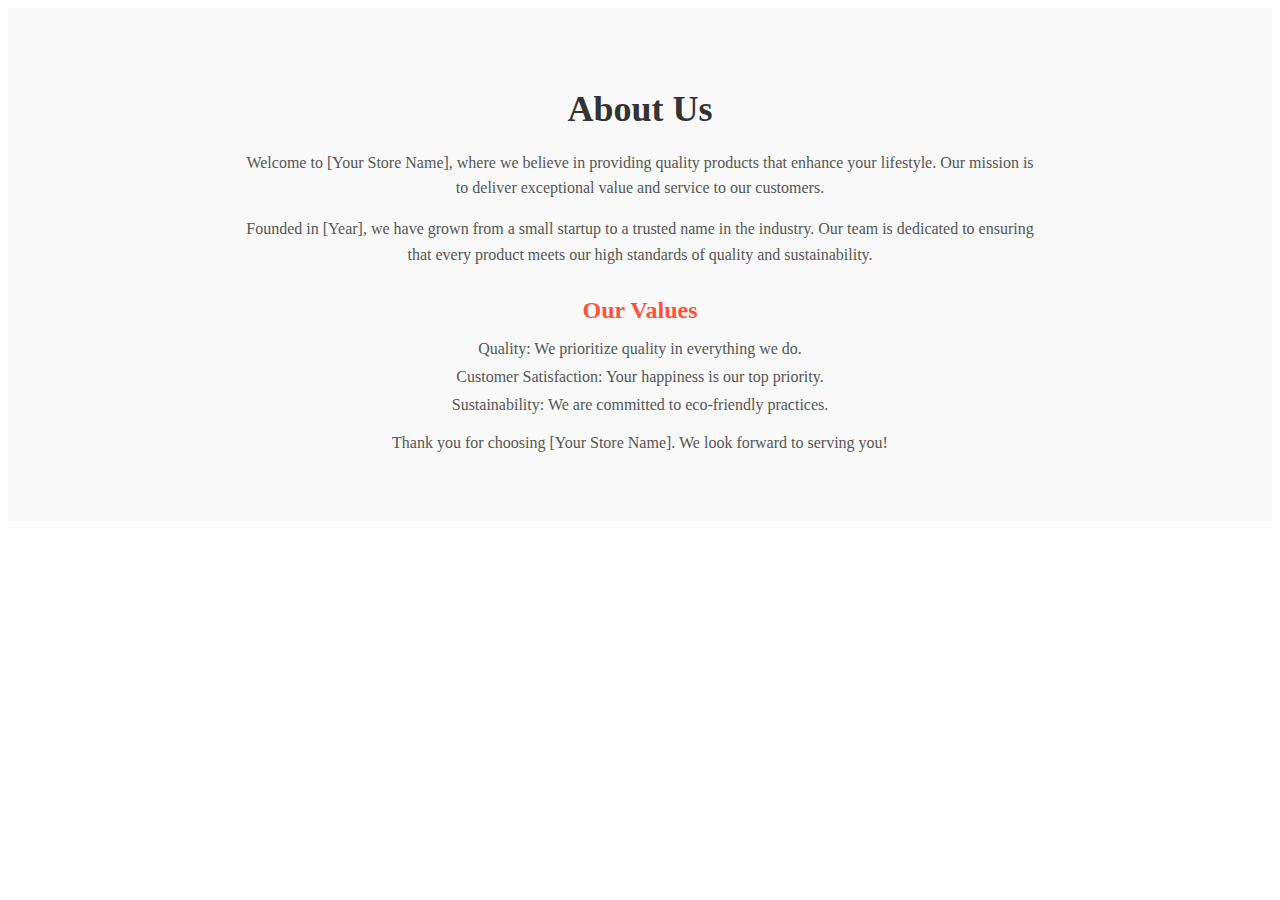
<file: about.html>
<!DOCTYPE html>
<html lang="en">
<head>
    <meta charset="UTF-8">
    <meta name="viewport" content="width=device-width, initial-scale=1.0">
    <title>About</title>
    <link rel="stylesheet" href="./about.css">
</head>
<body>
    <section class="about">
        <div class="about-container">
            <h2>About Us</h2>
            <p>Welcome to [Your Store Name], where we believe in providing quality products that enhance your lifestyle. Our mission is to deliver exceptional value and service to our customers.</p>
            <p>Founded in [Year], we have grown from a small startup to a trusted name in the industry. Our team is dedicated to ensuring that every product meets our high standards of quality and sustainability.</p>
            <h3>Our Values</h3>
            <ul>
                <li>Quality: We prioritize quality in everything we do.</li>
                <li>Customer Satisfaction: Your happiness is our top priority.</li>
                <li>Sustainability: We are committed to eco-friendly practices.</li>
            </ul>
            <p>Thank you for choosing [Your Store Name]. We look forward to serving you!</p>
        </div>
    </section>
    
</body>
</html>
</file>
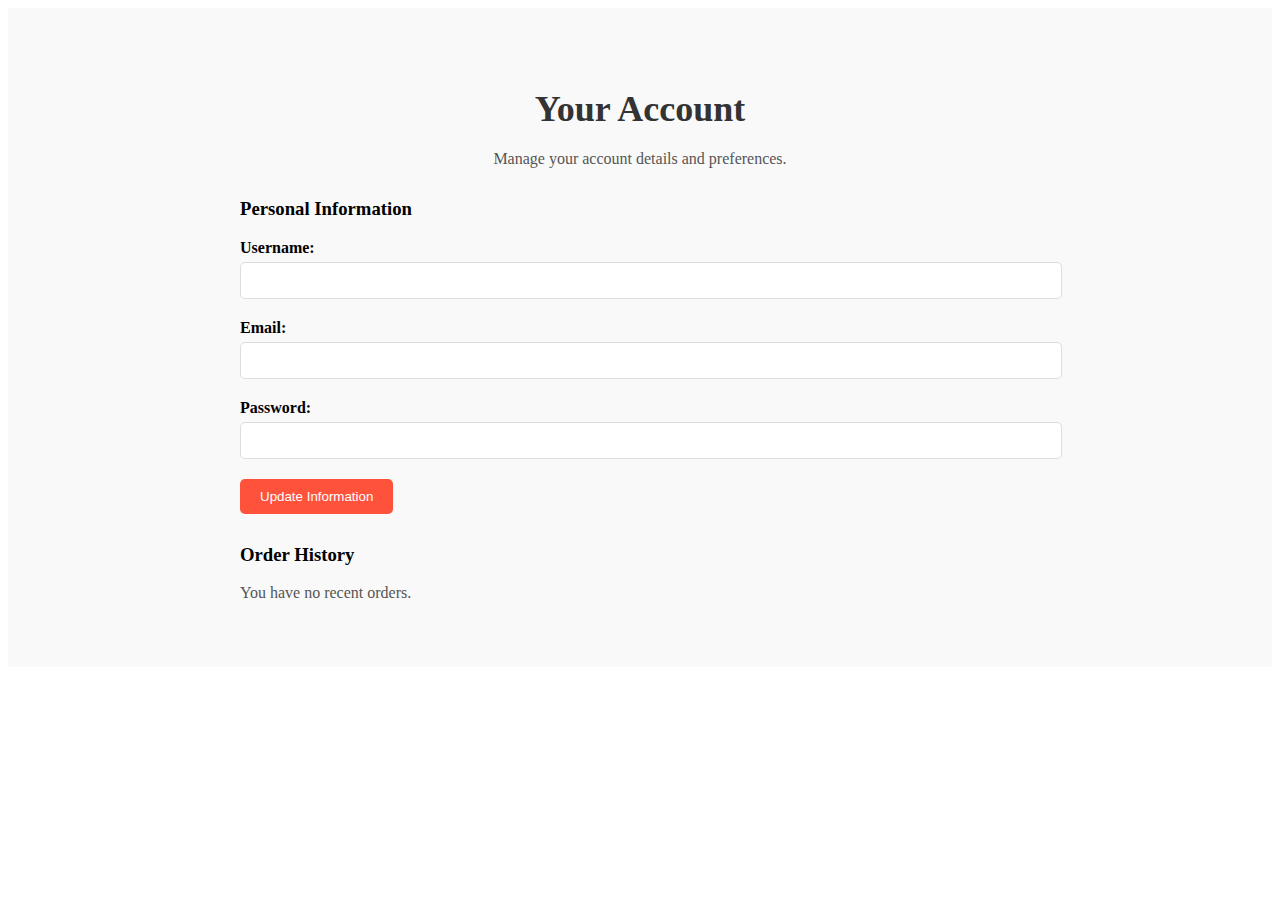
<file: account.html>
<!DOCTYPE html>
<html lang="en">
<head>
    <meta charset="UTF-8">
    <meta name="viewport" content="width=device-width, initial-scale=1.0">
    <title>Account</title>
    <link rel="stylesheet" href="./account.css">
</head>
<body>
    <section class="account">
        <div class="account-container">
            <h2>Your Account</h2>
            <p>Manage your account details and preferences.</p>
            
            <div class="account-info">
                <h3>Personal Information</h3>
                <form action="#" method="post">
                    <div class="form-group">
                        <label for="username">Username:</label>
                        <input type="text" id="username" name="username" required>
                    </div>
                    <div class="form-group">
                        <label for="email">Email:</label>
                        <input type="email" id="email" name="email" required>
                    </div>
                    <div class="form-group">
                        <label for="password">Password:</label>
                        <input type="password" id="password" name="password" required>
                    </div>
                    <button type="submit" class="update-btn">Update Information</button>
                </form>
            </div>
    
            <div class="order-history">
                <h3>Order History</h3>
                <p>You have no recent orders.</p>
                <!-- You can add a table or list of orders here -->
            </div>
        </div>
    </section>
    
</body>
</html>
</file>
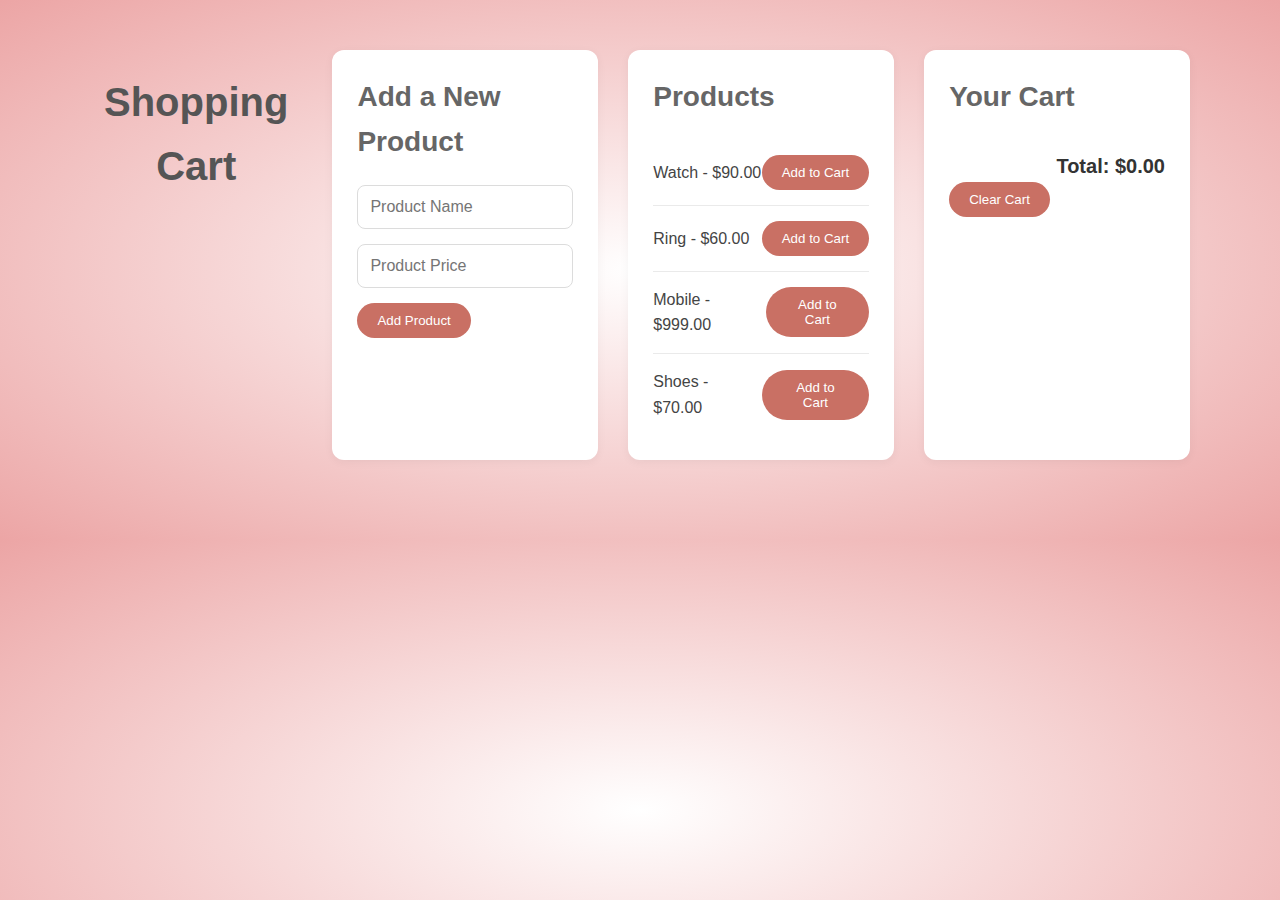
<file: cart.html>
<!DOCTYPE html>
<html lang="en">
<head>
  <meta charset="UTF-8">
  <meta name="viewport" content="width=device-width, initial-scale=1.0">
  <title>Shopping Cart</title>
  <link rel="stylesheet" href="cart.css">
</head>
<body>
  <div class="container">
    <h1>Shopping Cart</h1>


    <!-- Add New Product -->
    <div class="add-product">
        <h2>Add a New Product</h2>
        <input type="text" id="newProductName" placeholder="Product Name">
        <input type="number" id="newProductPrice" placeholder="Product Price">
        <button onclick="addNewProduct()">Add Product</button>
      </div>
    <!-- Product List -->
    <div class="product-list">
      <h2>Products</h2>
      <div id="products"></div>
    </div>

    

    <!-- Shopping Cart -->
    <div class="cart">
      <h2>Your Cart</h2>
      <ul id="cartItems"></ul>
      <p>Total: $<span id="totalAmount">0.00</span></p>
      <button onclick="clearCart()">Clear Cart</button>
    </div>
  </div>

  <script src="cart.js"></script>
</body>
</html>
</file>
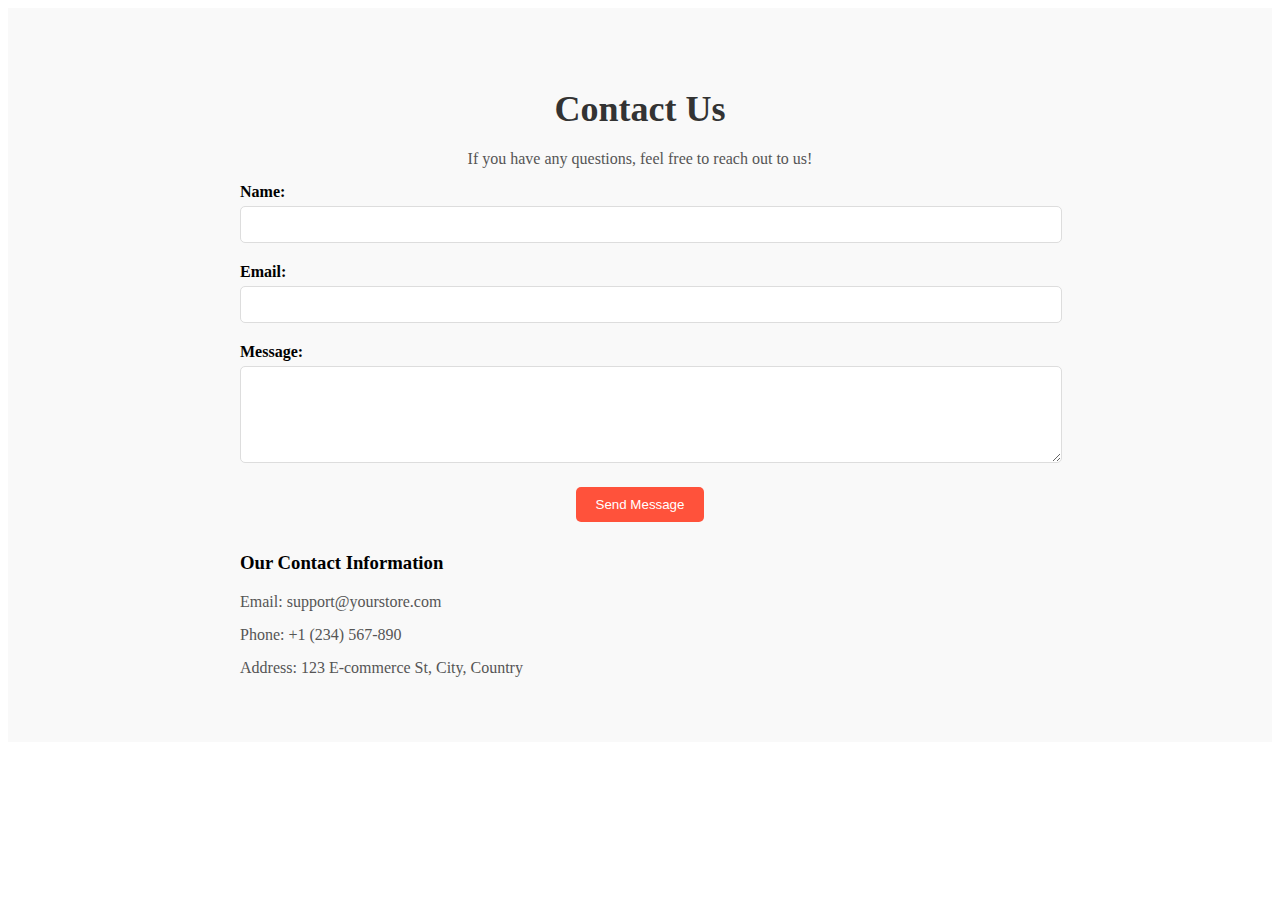
<file: contact.html>
<!DOCTYPE html>
<html lang="en">
<head>
    <meta charset="UTF-8">
    <meta name="viewport" content="width=device-width, initial-scale=1.0">
    <title>Contact</title>
    <link rel="stylesheet" href="./contact.css">
</head>
<body>
    <section class="contact">
        <div class="contact-container">
            <h2>Contact Us</h2>
            <p>If you have any questions, feel free to reach out to us!</p>
            <form action="#" method="post">
                <div class="form-group">
                    <label for="name">Name:</label>
                    <input type="text" id="name" name="name" required>
                </div>
                <div class="form-group">
                    <label for="email">Email:</label>
                    <input type="email" id="email" name="email" required>
                </div>
                <div class="form-group">
                    <label for="message">Message:</label>
                    <textarea id="message" name="message" rows="5" required></textarea>
                </div>
                <button type="submit" class="submit-btn">Send Message</button>
            </form>
            <div class="contact-info">
                <h3>Our Contact Information</h3>
                <p>Email: support@yourstore.com</p>
                <p>Phone: +1 (234) 567-890</p>
                <p>Address: 123 E-commerce St, City, Country</p>
            </div>
        </div>
    </section>
    
</body>
</html>
</file>
<file: about.css>
.about {
    background-color: #f9f9f9;
    padding: 50px 20px;
    text-align: center;
}

.about-container {
    max-width: 800px;
    margin: auto;
}

.about h2 {
    font-size: 36px;
    margin-bottom: 20px;
    color: #333;
}

.about p {
    font-size: 16px;
    line-height: 1.6;
    color: #555;
    margin: 15px 0;
}

.about h3 {
    font-size: 24px;
    margin: 30px 0 10px;
    color: #ff523b;
}

.about ul {
    list-style-type: none;
    padding: 0;
}

.about ul li {
    font-size: 16px;
    color: #555;
    margin: 10px 0;
}
</file>
<file: account.css>
.account {
    background-color: #f9f9f9;
    padding: 50px 20px;
    text-align: center;
}

.account-container {
    max-width: 800px;
    margin: auto;
}

.account h2 {
    font-size: 36px;
    margin-bottom: 20px;
    color: #333;
}

.account p {
    font-size: 16px;
    color: #555;
    margin: 15px 0;
}

.account-info, .order-history {
    margin-top: 30px;
    text-align: left;
}

.form-group {
    margin-bottom: 20px;
}

.form-group label {
    display: block;
    margin-bottom: 5px;
    font-weight: bold;
}

.form-group input {
    width: 100%;
    padding: 10px;
    border: 1px solid #ddd;
    border-radius: 5px;
}

.update-btn {
    background: #ff523b;
    color: #fff;
    padding: 10px 20px;
    border: none;
    border-radius: 5px;
    cursor: pointer;
    transition: background 0.3s;
}

.update-btn:hover {
    background: #e03e30;
}
</file>
<file: contact.css>
.contact {
    background-color: #f9f9f9;
    padding: 50px 20px;
    text-align: center;
}

.contact-container {
    max-width: 800px;
    margin: auto;
}

.contact h2 {
    font-size: 36px;
    margin-bottom: 20px;
    color: #333;
}

.contact p {
    font-size: 16px;
    color: #555;
    margin: 15px 0;
}

.form-group {
    margin-bottom: 20px;
    text-align: left;
}

.form-group label {
    display: block;
    margin-bottom: 5px;
    font-weight: bold;
}

.form-group input,
.form-group textarea {
    width: 100%;
    padding: 10px;
    border: 1px solid #ddd;
    border-radius: 5px;
}

.submit-btn {
    background: #ff523b;
    color: #fff;
    padding: 10px 20px;
    border: none;
    border-radius: 5px;
    cursor: pointer;
    transition: background 0.3s;
}

.submit-btn:hover {
    background: #e03e30;
}

.contact-info {
    margin-top: 30px;
    text-align: left;
}
</file>
<file: cart.css>
/* Reset some default styles */

/* Reset styles */
* {
    margin: 0;
    padding: 0;
    box-sizing: border-box;
  }
  
  body {
    font-family: 'Segoe UI', Tahoma, Geneva, Verdana, sans-serif;
    background: radial-gradient(#fff,#eca5a5);
    color: #444;
    line-height: 1.6;
  }
  
  /* Container for content */
  .container {
    max-width: 1100px;
    margin: 50px auto;
    display: flex;
    justify-content: space-between;
    gap: 30px;
  }
  
  /* Product List, Cart, and Add Product Styles */
  .product-list, .cart, .add-product {
    width: 30%;
    background-color: #ffffff;
    border-radius: 12px;
    padding: 25px;
    box-shadow: 0 2px 10px rgba(0, 0, 0, 0.05);
    transition: box-shadow 0.3s ease;
  }
  
  .product-list:hover, .cart:hover, .add-product:hover {
    box-shadow: 0 5px 20px rgba(0, 0, 0, 0.1);
  }
  
  /* Headings */
  /* h1 styling */
h1 {
    text-align: center;
    font-size: 2.5rem;
    margin-bottom: 40px;
    color: #555;
    margin-top: 20px; /* Adjust the top margin to control spacing */
  }
  
 
  
  
  h2 {
    font-size: 1.75rem;
    margin-bottom: 20px;
    color: #666;
  }
  
  /* Product and Cart Item Styling */
  .product, li {
    display: flex;
    justify-content: space-between;
    align-items: center;
    padding: 15px 0;
    border-bottom: 1px solid #eaeaea;
  }
  
  .product:last-child, li:last-child {
    border-bottom: none;
  }
  
  /* Buttons */
  button {
    padding: 10px 20px;
    background-color: #c97064;
    
    color: #fff;
    border: none;
    border-radius: 50px;
    cursor: pointer;
    transition: background-color 0.3s ease, transform 0.3s ease;
  }
  
  button:hover {
    background-color:#e44833;
    transform: scale(1.05);
  }
  
  button:focus {
    outline: none;
  }
  
  /* Input Fields */
  input[type="text"], input[type="number"] {
    width: 100%;
    padding: 12px;
    margin-bottom: 15px;
    border: 1px solid #dcdcdc;
    border-radius: 8px;
    outline: none;
    font-size: 1rem;
    transition: border-color 0.3s ease;
  }
  
  input[type="text"]:focus, input[type="number"]:focus {
    border-color: #f4dffe;
  }
  
  /* Total Amount */
  p {
    font-size: 1.25rem;
    font-weight: bold;
    margin-top: 30px;
    text-align: right;
    color: #333;
  }
  
  ul {
    list-style-type: none;
    padding: 0;
  }
  
  /* Remove Button in Cart */
  li button {
    background-color: #dc9090;
    margin-left: 20px;
  }
  
  li button:hover {
    background-color: #d35454;
  }
  
  /* Spacing for items */
  .product-list, .cart, .add-product {
    margin-bottom: 30px;
  }
</file>
